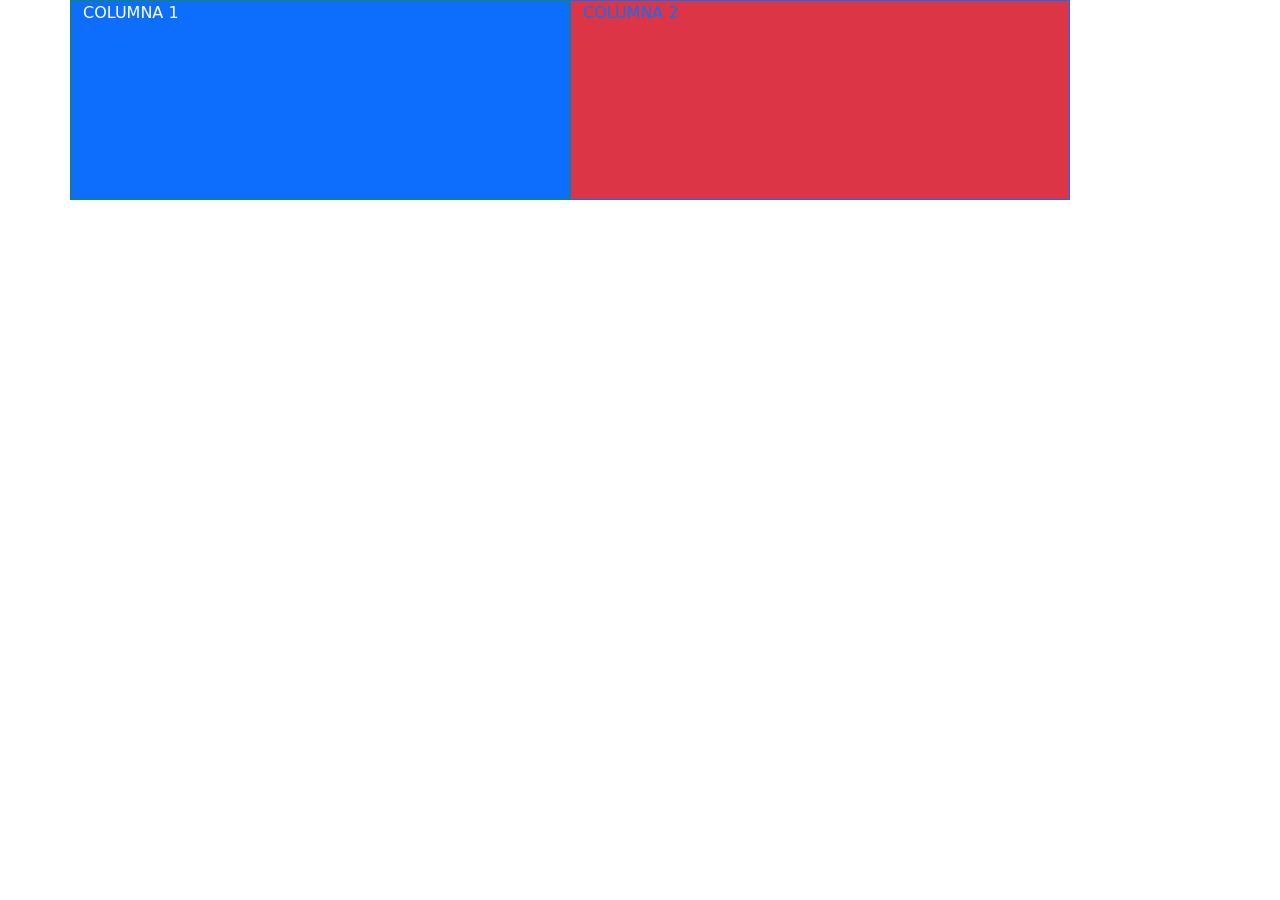
<file: Introbootsrap.html>
<!DOCTYPE html>
<html lang="en">
<head>
    <meta charset="UTF-8">
    <meta name="viewport" content="width=device-width, initial-scale=1.0">
    <title>Bootsrap5.x</title>
    <!-- LINK DE BOOTSTRAP 5.X -->
    <link href="https://cdn.jsdelivr.net/npm/bootstrap@5.0.2/dist/css/bootstrap.min.css" rel="stylesheet" integrity="sha384-EVSTQN3/azprG1Anm3QDgpJLIm9Nao0Yz1ztcQTwFspd3yD65VohhpuuCOmLASjC" crossorigin="anonymous">
</head>
<body>
    <div class="container">
        <div class="row">
            <div class="col-md-6 bg-primary border border-success text-white"  style="height: 200px;width:500px;">COLUMNA 1 </div>
            <div class="col-md-6 bg-danger border border-primary text-primary" style="height: 200px;width:500px;">COLUMNA 2</div>
        </div>
    </div>


<!-- LINK DE BOOTSRAP JS -->
<script src="https://cdn.jsdelivr.net/npm/bootstrap@5.0.2/dist/js/bootstrap.bundle.min.js" integrity="sha384-MrcW6ZMFYlzcLA8Nl+NtUVF0sA7MsXsP1UyJoMp4YLEuNSfAP+JcXn/tWtIaxVXM" crossorigin="anonymous"></script>
</body>
</html>
</file>
